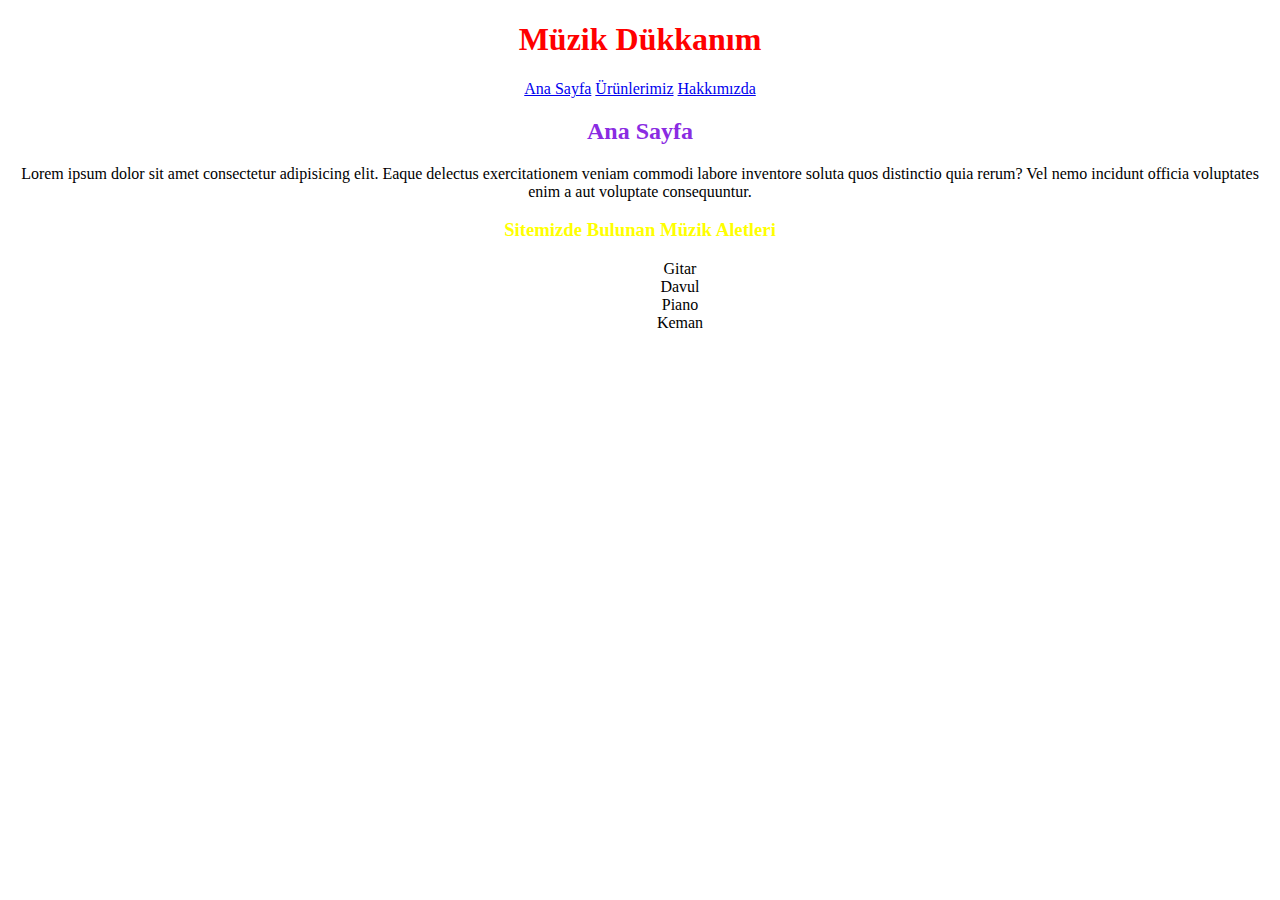
<file: musicShop/index.html>
<!DOCTYPE html>
<html lang="en">
<head>
    <meta charset="UTF-8">
    <meta http-equiv="X-UA-Compatible" content="IE=edge">
    <meta name="viewport" content="width=device-width, initial-scale=1.0">
    <link rel="stylesheet" href="src/style.css">
    <title>Müzik Dükkanım</title>
</head>
<body>
    <h1>Müzik Dükkanım</h1>
    <nav>
        <a href="index.html">Ana Sayfa</a>
        <a href="products.html">Ürünlerimiz</a>
        <a href="about.html">Hakkımızda</a>
    </nav>

    <div class="content">
        <h2>Ana Sayfa</h2>
        <p>Lorem ipsum dolor sit amet consectetur adipisicing elit. Eaque delectus exercitationem veniam commodi labore inventore soluta quos distinctio quia rerum? Vel nemo incidunt officia voluptates enim a aut voluptate consequuntur.</p>
        <h3 style="color: yellow;">Sitemizde Bulunan Müzik Aletleri</h3>

        <ol>
            <ul>Gitar</ul>
            <ul>Davul</ul>
            <ul>Piano</ul>
            <ul>Keman</ul>
        </ol>
    </div>
</body>
</html>
</file>
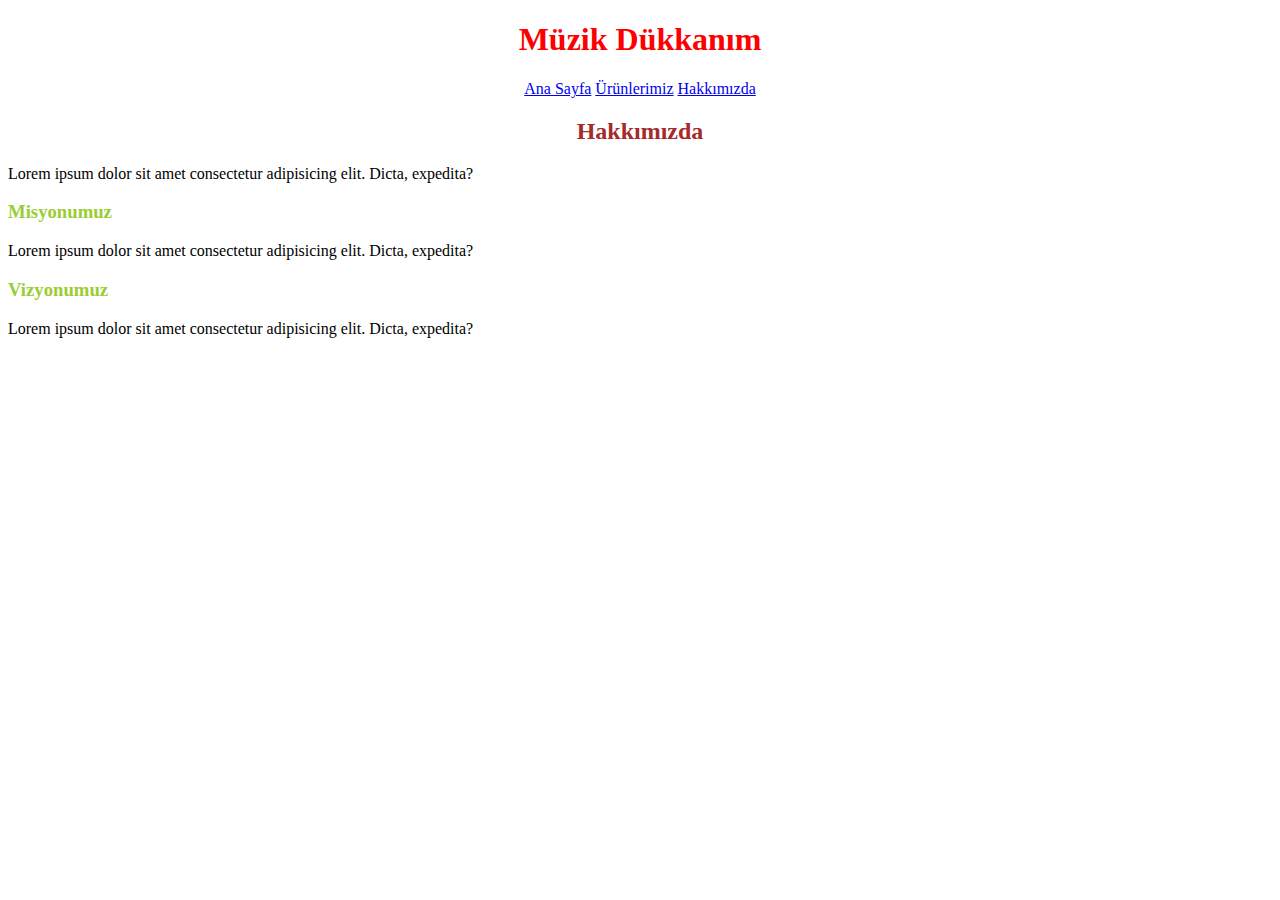
<file: musicShop/about.html>
<!DOCTYPE html>
<html lang="en">
<head>
    <meta charset="UTF-8">
    <meta http-equiv="X-UA-Compatible" content="IE=edge">
    <meta name="viewport" content="width=device-width, initial-scale=1.0">
    <link rel="stylesheet" href="src/style.css">
    <title>Müzik Dükkanım</title>
</head>
<body>
    <h1>Müzik Dükkanım</h1>
    <nav>
        <a href="index.html">Ana Sayfa</a>
        <a href="products.html">Ürünlerimiz</a>
        <a href="about.html">Hakkımızda</a>
    </nav>

    <div class="container">
        <h2>Hakkımızda</h2>
        <p>Lorem ipsum dolor sit amet consectetur adipisicing elit. Dicta, expedita?</p>
        <h3>Misyonumuz</h3>
        <p>Lorem ipsum dolor sit amet consectetur adipisicing elit. Dicta, expedita?</p>
        <h3>Vizyonumuz</h3>
        <p>Lorem ipsum dolor sit amet consectetur adipisicing elit. Dicta, expedita?</p>

    </div>
</body>
</html>
</file>
<file: musicShop/src/style.css>
h1{
    color: red;
    text-align: center;
}

nav{
    text-align: center;
}

.content{
    text-align: center;
}

.content h2{
    color: blueviolet;
}

p{
    color: black;
}

/* about */
.container h2{
    text-align: center;
    color: brown;
}
.container h3{
    color: yellowgreen;
}
</file>
